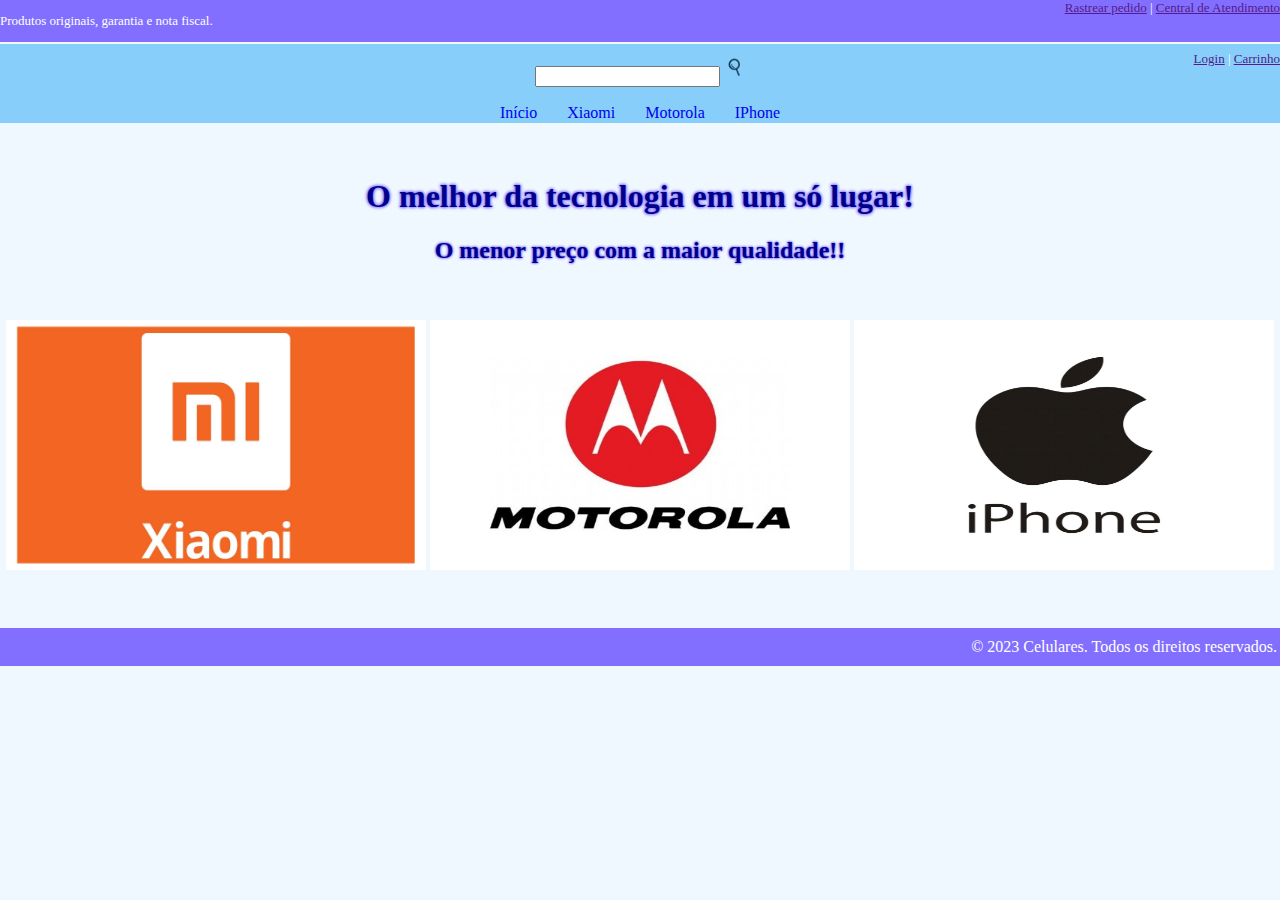
<file: Celulares/index.html>
<!DOCTYPE html>
<html>
<head>
	<meta charset="utf-8">
	<meta name="viewport" content="width=device-width, initial-scale=1">
	<title>Celulares</title>
	<link rel="stylesheet" type="text/css" href="style.css">
</head>

<body>
<header>
		<div><p>Produtos originais, garantia e nota fiscal.</p></div>
		<div><a href="">Rastrear pedido</a> | <a href="">Central de Atendimento</a></div>
</header>
<div class="menu">
	<div class="pesquisa">
		<div></div>
		<div>&emsp;&emsp;&emsp;&emsp;&emsp;&emsp;&emsp;<input type="text"><img width="30px" height="30px" src="Imagens/lupa.png"></div>
		<div><a href="">Login</a> | <a href="">Carrinho</a></div>
	</div>

	<div class="menu">
	<nav>
		<ul>
			<li><a href="index.html">Início</a></li>
			<li><a href="xiaomi.html">Xiaomi</a></li>
			<li><a href="motorola.html">Motorola</a></li>
			<li><a href="iphone.html">IPhone</a></li>
		</ul>		
	</nav>
	</div>

</div>


<main>
	<br>
	<h1>O melhor da tecnologia em um só lugar!</h1>
	<h2>O menor preço com a maior qualidade!!</h2>
	<br><br>

	<div align="center">
		<a href="xiaomi.html"><img width="420px" height="250px" src="Imagens/xiaomi.jpg"></a>
		<a href="motorola.html"><img width="420px" height="250px" src="Imagens/motorola.jpg"></a>
		<a href="iphone.html"><img width="420px" height="250px" src="Imagens/iphone.jpg"></a>
	</div>
	<br><br><br>
</main>


<footer>&copy; 2023 Celulares. Todos os direitos reservados.</footer>
</body>
</html>
</file>
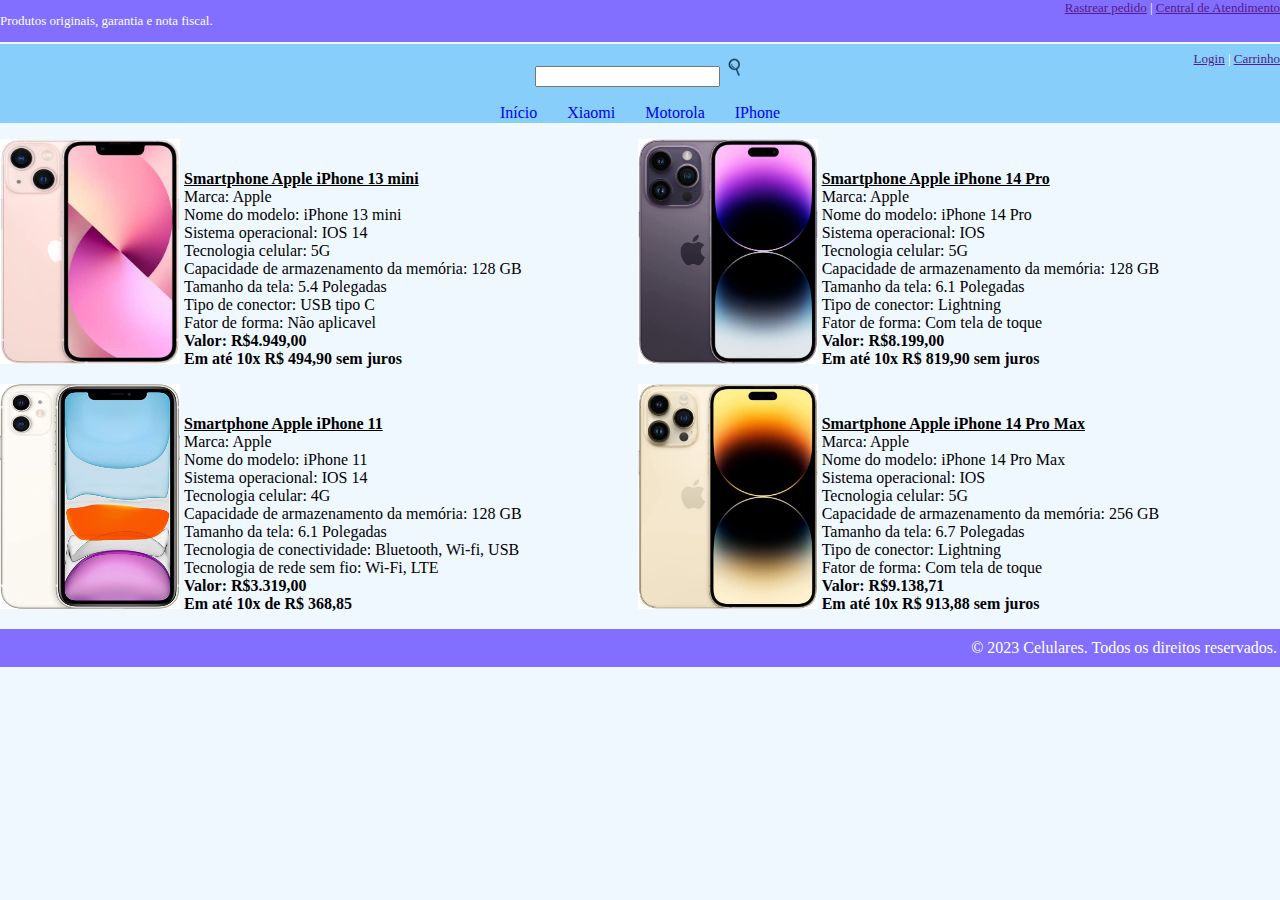
<file: Celulares/iphone.html>
<!DOCTYPE html>
<html>
<head>
	<meta charset="utf-8">
	<meta name="viewport" content="width=device-width, initial-scale=1">
	<title>Celulares</title>
	<link rel="stylesheet" type="text/css" href="style.css">
</head>

<body>
<header>
		<div><p>Produtos originais, garantia e nota fiscal.</p></div>
		<div><a href="">Rastrear pedido</a> | <a href="">Central de Atendimento</a></div>
</header>
<div class="menu">
	<div class="pesquisa">
		<div></div>
		<div>&emsp;&emsp;&emsp;&emsp;&emsp;&emsp;&emsp;<input type="text"><img width="30px" height="30px" src="Imagens/lupa.png"></div>
		<div><a href="">Login</a> | <a href="">Carrinho</a></div>
	</div>

	<div class="menu">
	<nav>
		<ul>
			<li><a href="index.html">Início</a></li>
			<li><a href="xiaomi.html">Xiaomi</a></li>
			<li><a href="motorola.html">Motorola</a></li>
			<li><a href="iphone.html">IPhone</a></li>
		</ul>		
	</nav>
	</div>

</div>


<main>
	<div align="left">
		 <a href="https://www.amazon.com.br/Apple-iPhone-13-mini-128-GB/dp/B09L1N5TBG/ref=sr_1_11?__mk_pt_BR=ÅMÅŽÕÑ&crid=UDDOK0W1OPVZ&keywords=iphone%2Bcelular&qid=1682349044&s=electronics&sprefix=iphon%2Bcelular%2Celectronics%2C320&sr=1-11&ufe=app_do%3Aamzn1.fos.25548f35-0de7-44b3-b28e-0f56f3f96147&th=1" target="_blank"><img width="180px" height="225px" src="Imagens/13mini.jpg"></a>
			<p><b><u>Smartphone Apple iPhone 13 mini</u></b><br>Marca: Apple<br>Nome do modelo: iPhone 13 mini<br>Sistema operacional: IOS 14<br>Tecnologia celular: 5G<br>Capacidade de armazenamento da memória: 128 GB<br>Tamanho da tela: 5.4 Polegadas<br>Tipo de conector: USB tipo C<br>Fator de forma: Não aplicavel<br><b>Valor: R$4.949,00<br>Em até 10x R$ 494,90 sem juros</b></p>&emsp;&emsp;&emsp;&emsp;&emsp;&emsp;&emsp;

			<a href="https://www.amazon.com.br/Apple-iPhone-Pro-128-Roxo-profundo/dp/B00CLR7T0E/ref=sr_1_12?__mk_pt_BR=ÅMÅŽÕÑ&crid=UDDOK0W1OPVZ&keywords=iphone+celular&qid=1682349369&s=electronics&sprefix=iphon+celular%2Celectronics%2C320&sr=1-12&ufe=app_do%3Aamzn1.fos.25548f35-0de7-44b3-b28e-0f56f3f96147" target="_blank"><img width="180px" height="225px" src="Imagens/14pro.jpg"></a>
			<p><b><u>Smartphone Apple iPhone 14 Pro</u></b><br>Marca: Apple<br>Nome do modelo: iPhone 14 Pro<br>Sistema operacional: IOS<br>Tecnologia celular: 5G<br>Capacidade de armazenamento da memória: 128 GB<br>Tamanho da tela: 6.1 Polegadas<br>Tipo de conector: Lightning<br>Fator de forma: Com tela de toque<br><b>Valor: R$8.199,00<br>Em até 10x R$ 819,90 sem juros</b></p>

			<a href="https://www.amazon.com.br/iPhone-Branco-com-Tela-CÃ¢mera/dp/B08NXK32ZX/ref=sr_1_4?__mk_pt_BR=ÅMÅŽÕÑ&crid=UDDOK0W1OPVZ&keywords=iphone%2Bcelular&qid=1682349369&s=electronics&sprefix=iphon%2Bcelular%2Celectronics%2C320&sr=1-4&ufe=app_do%3Aamzn1.fos.25548f35-0de7-44b3-b28e-0f56f3f96147&th=1" target="_blank"><img width="180px" height="225px" src="Imagens/ip11.jpg"></a>
			<p><b><u>Smartphone Apple iPhone 11</u></b><br>Marca: Apple<br>Nome do modelo: iPhone 11<br>Sistema operacional: IOS 14<br>Tecnologia celular: 4G<br>Capacidade de armazenamento da memória: 128 GB<br>Tamanho da tela: 6.1 Polegadas<br>Tecnologia de conectividade: Bluetooth, Wi-fi, USB<br>Tecnologia de rede sem fio: Wi-Fi, LTE<br><b>Valor: R$3.319,00<br>Em até 10x de R$ 368,85</b></p>&emsp;&emsp;&emsp;&emsp;&emsp;&emsp;&emsp;

			<a href="https://www.amazon.com.br/Apple-iPhone-Pro-Max-256/dp/B0BDHXNK6R/ref=sr_1_9?__mk_pt_BR=ÅMÅŽÕÑ&crid=UDDOK0W1OPVZ&keywords=iphone%2Bcelular&qid=1682349369&s=electronics&sprefix=iphon%2Bcelular%2Celectronics%2C320&sr=1-9&ufe=app_do%3Aamzn1.fos.25548f35-0de7-44b3-b28e-0f56f3f96147&th=1" target="_blank"><img width="180px" height="225px" src="Imagens/14promax.jpg"></a>
			<p><b><u>Smartphone Apple iPhone 14 Pro Max</u></b><br>Marca: Apple<br>Nome do modelo: iPhone 14 Pro Max<br>Sistema operacional: IOS<br>Tecnologia celular: 5G<br>Capacidade de armazenamento da memória: 256 GB<br>Tamanho da tela: 6.7 Polegadas<br>Tipo de conector: Lightning<br>Fator de forma: Com tela de toque<br><b>Valor: R$9.138,71<br>Em até 10x R$ 913,88 sem juros</b></p>
	</div>
</main>

<footer>&copy; 2023 Celulares. Todos os direitos reservados.</footer>
</body>
</html>
</file>
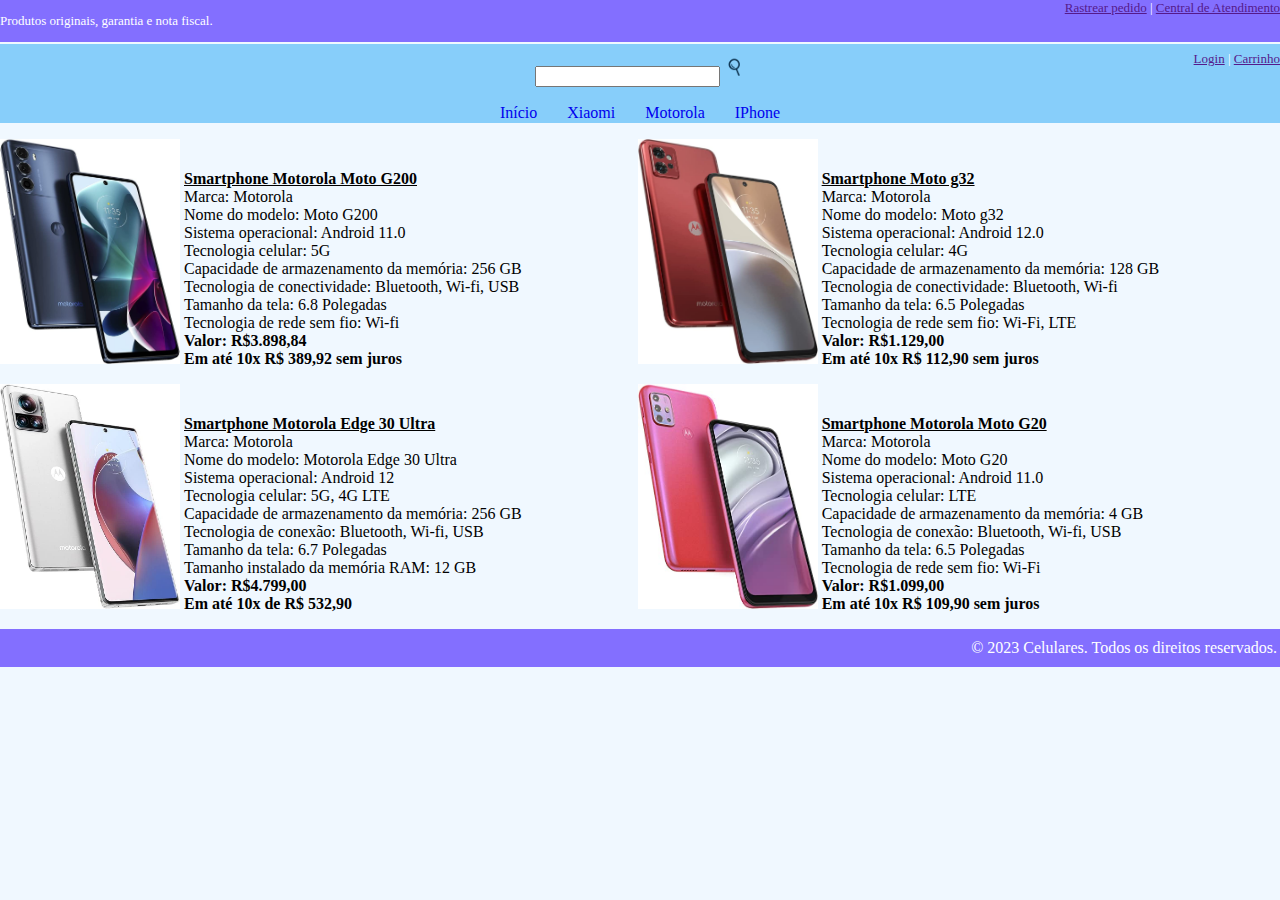
<file: Celulares/motorola.html>
<!DOCTYPE html>
<html>
<head>
	<meta charset="utf-8">
	<meta name="viewport" content="width=device-width, initial-scale=1">
	<title>Celulares</title>
	<link rel="stylesheet" type="text/css" href="style.css">
</head>

<body>
<header>
		<div><p>Produtos originais, garantia e nota fiscal.</p></div>
		<div><a href="">Rastrear pedido</a> | <a href="">Central de Atendimento</a></div>
</header>
<div class="menu">
	<div class="pesquisa">
		<div></div>
		<div>&emsp;&emsp;&emsp;&emsp;&emsp;&emsp;&emsp;<input type="text"><img width="30px" height="30px" src="Imagens/lupa.png"></div>
		<div><a href="">Login</a> | <a href="">Carrinho</a></div>
	</div>

	<div class="menu">
	<nav>
		<ul>
			<li><a href="index.html">Início</a></li>
			<li><a href="xiaomi.html">Xiaomi</a></li>
			<li><a href="motorola.html">Motorola</a></li>
			<li><a href="iphone.html">IPhone</a></li>
		</ul>		
	</nav>
	</div>

</div>


<main>
	<div align="left">
		 <a href="https://www.amazon.com.br/Smartphone-Motorola-Moto-G200-256GB/dp/B09MSTPJV9/ref=sr_1_23?__mk_pt_BR=ÅMÅŽÕÑ&crid=3R8OSV1ZJIVQB&keywords=motorola+celular&qid=1682346304&s=electronics&sprefix=motorol+celular%2Celectronics%2C220&sr=1-23&ufe=app_do%3Aamzn1.fos.25548f35-0de7-44b3-b28e-0f56f3f96147" target="_blank"><img width="180px" height="225px" src="Imagens/motog200.jpg"></a>
			<p><b><u>Smartphone Motorola Moto G200</u></b><br>Marca: Motorola<br>Nome do modelo: Moto G200<br>Sistema operacional: Android 11.0<br>Tecnologia celular: 5G<br>Capacidade de armazenamento da memória: 256 GB<br>Tecnologia de conectividade: Bluetooth, Wi-fi, USB<br>Tamanho da tela: 6.8 Polegadas<br>Tecnologia de rede sem fio: Wi-fi<br><b>Valor: R$3.898,84<br>Em até 10x R$ 389,92 sem juros</b></p>&emsp;&emsp;&emsp;&emsp;&emsp;&emsp;&emsp;

			<a href="https://www.amazon.com.br/Moto-g32-128-GB-Vermelho/dp/B0BGVGQ8MR/ref=sr_1_19?__mk_pt_BR=ÅMÅŽÕÑ&crid=3R8OSV1ZJIVQB&keywords=motorola+celular&qid=1682346806&s=electronics&sprefix=motorol+celular%2Celectronics%2C220&sr=1-19&ufe=app_do%3Aamzn1.fos.25548f35-0de7-44b3-b28e-0f56f3f96147" target="_blank"><img width="180px" height="225px" src="Imagens/motog32.jpg"></a>
			<p><b><u>Smartphone Moto g32</u></b><br>Marca: Motorola<br>Nome do modelo: Moto g32<br>Sistema operacional: Android 12.0<br>Tecnologia celular: 4G<br>Capacidade de armazenamento da memória: 128 GB<br>Tecnologia de conectividade: Bluetooth, Wi-fi<br>Tamanho da tela: 6.5 Polegadas<br>Tecnologia de rede sem fio: Wi-Fi, LTE<br><b>Valor: R$1.129,00<br>Em até 10x R$ 112,90 sem juros</b></p>

			<a href="https://www.amazon.com.br/Smartphone-Motorola-Ultra-256GB-White/dp/B0BDBX6NWG/ref=sr_1_25?__mk_pt_BR=ÅMÅŽÕÑ&crid=3R8OSV1ZJIVQB&keywords=motorola+celular&qid=1682346806&s=electronics&sprefix=motorol+celular%2Celectronics%2C220&sr=1-25&ufe=app_do%3Aamzn1.fos.25548f35-0de7-44b3-b28e-0f56f3f96147" target="_blank"><img width="180px" height="225px" src="Imagens/edge30.jpg"></a>
			<p><b><u>Smartphone Motorola Edge 30 Ultra</u></b><br>Marca: Motorola<br>Nome do modelo: Motorola Edge 30 Ultra<br>Sistema operacional: Android 12<br>Tecnologia celular: 5G, 4G LTE<br>Capacidade de armazenamento da memória: 256 GB<br>Tecnologia de conexão: Bluetooth, Wi-fi, USB<br>Tamanho da tela: 6.7 Polegadas<br>Tamanho instalado da memória RAM: 12 GB<br><b>Valor: R$4.799,00<br>Em até 10x de R$ 532,90</b></p>&emsp;&emsp;&emsp;&emsp;&emsp;&emsp;&emsp;

			<a href="https://www.amazon.com.br/Smartphone-Motorola-Moto-64GB-Pink/dp/B095L3DJCX/ref=sr_1_17?__mk_pt_BR=ÅMÅŽÕÑ&crid=3R8OSV1ZJIVQB&keywords=motorola+celular&qid=1682346806&s=electronics&sprefix=motorol+celular%2Celectronics%2C220&sr=1-17&ufe=app_do%3Aamzn1.fos.25548f35-0de7-44b3-b28e-0f56f3f96147" target="_blank"><img width="180px" height="225px" src="Imagens/motog20.jpg"></a>
			<p><b><u>Smartphone Motorola Moto G20</u></b><br>Marca: Motorola<br>Nome do modelo: Moto G20<br>Sistema operacional: Android 11.0<br>Tecnologia celular: LTE<br>Capacidade de armazenamento da memória: 4 GB<br>Tecnologia de conexão: Bluetooth, Wi-fi, USB<br>Tamanho da tela: 6.5 Polegadas<br>Tecnologia de rede sem fio: Wi-Fi<br><b>Valor: R$1.099,00<br>Em até 10x R$ 109,90 sem juros</b></p>
	</div>
</main>

<footer>&copy; 2023 Celulares. Todos os direitos reservados.</footer>
</body>
</html>
</file>
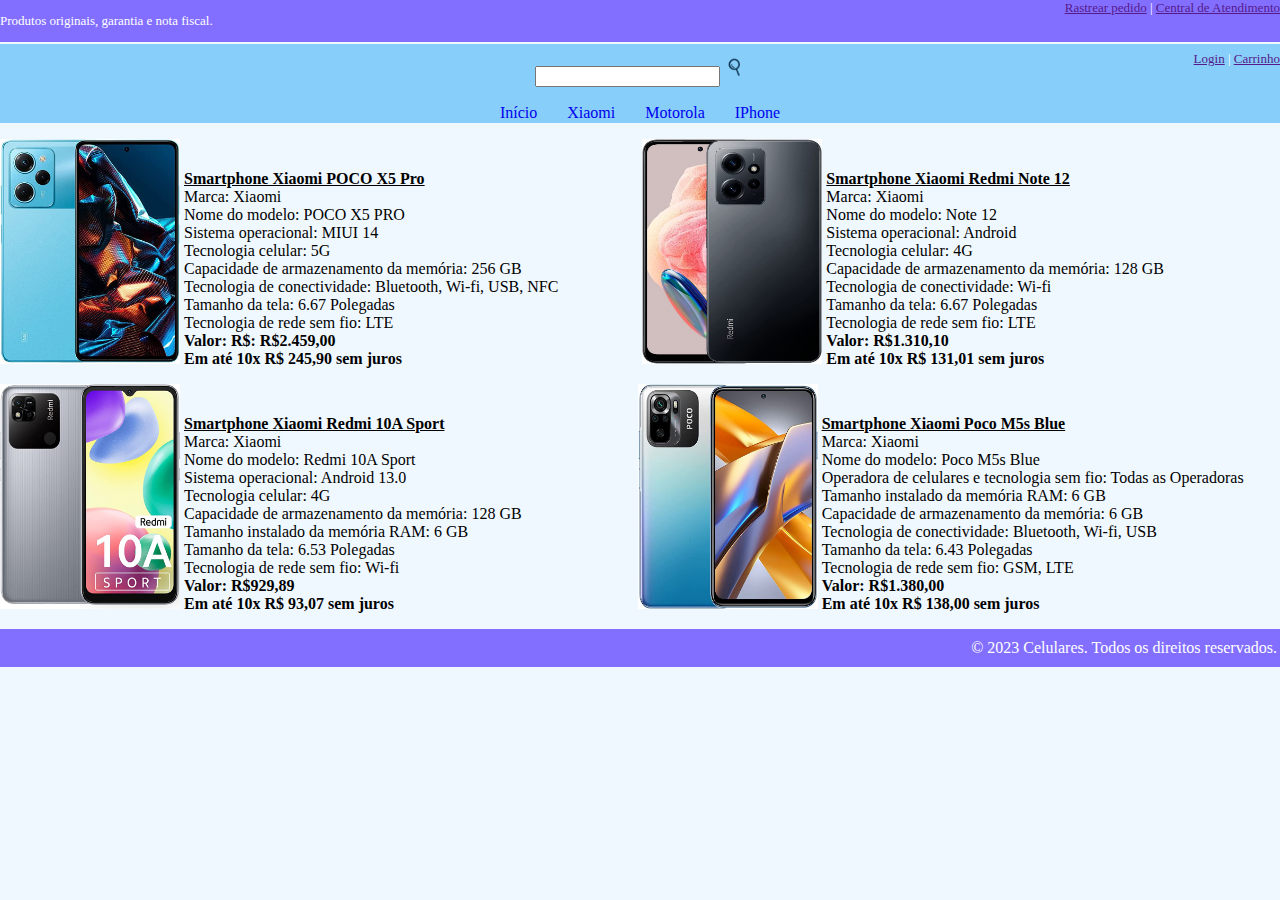
<file: Celulares/xiaomi.html>
<!DOCTYPE html>
<html>
<head>
	<meta charset="utf-8">
	<meta name="viewport" content="width=device-width, initial-scale=1">
	<title>Celulares</title>
	<link rel="stylesheet" type="text/css" href="style.css">
</head>

<body>
<header>
		<div><p>Produtos originais, garantia e nota fiscal.</p></div>
		<div><a href="">Rastrear pedido</a> | <a href="">Central de Atendimento</a></div>
</header>
<div class="menu">
	<div class="pesquisa">
		<div></div>
		<div>&emsp;&emsp;&emsp;&emsp;&emsp;&emsp;&emsp;<input type="text"><img width="30px" height="30px" src="Imagens/lupa.png"></div>
		<div><a href="">Login</a> | <a href="">Carrinho</a></div>
	</div>

	<div class="menu">
	<nav>
		<ul>
			<li><a href="index.html">Início</a></li>
			<li><a href="xiaomi.html">Xiaomi</a></li>
			<li><a href="motorola.html">Motorola</a></li>
			<li><a href="iphone.html">IPhone</a></li>
		</ul>		
	</nav>
	</div>

</div>

<main>
	<div align="left">
		 <a href="https://www.amazon.com.br/Smartphone-Xiaomi-256GB-5000mAh-Carregamento/dp/B0BRQM2HWL" target="_blank"><img width="180px" height="225px" src="Imagens/pocox5.jpg"></a>
			<p><b><u>Smartphone Xiaomi POCO X5 Pro</u></b><br>Marca: Xiaomi<br>Nome do modelo: POCO X5 PRO<br>Sistema operacional: MIUI 14<br>Tecnologia celular: 5G<br>Capacidade de armazenamento da memória: 256 GB<br>Tecnologia de conectividade: Bluetooth, Wi-fi, USB, NFC<br>Tamanho da tela: 6.67 Polegadas<br>Tecnologia de rede sem fio: LTE<br><b>Valor: R$: R$2.459,00<br>Em até 10x R$ 245,90 sem juros</b></p>&emsp;&emsp;&emsp;&emsp;&emsp;

			<a href="https://www.amazon.com.br/Celular-Xiaomi-Redmi-128GB-TelaP/dp/B0BZ7R2MPQ/ref=sr_1_4?__mk_pt_BR=ÅMÅŽÕÑ&crid=1FJRFHVJ224H6&keywords=xiaomi%2Bcelular&qid=1682343976&s=electronics&sprefix=xiaomi%2Bcelula%2Celectronics%2C217&sr=1-4&ufe=app_do%3Aamzn1.fos.25548f35-0de7-44b3-b28e-0f56f3f96147&th=1" target="_blank"><img width="180px" height="225px" src="Imagens/redmi12.jpg"></a>
			<p><b><u>Smartphone Xiaomi Redmi Note 12</u></b><br>Marca: Xiaomi<br>Nome do modelo: Note 12<br>Sistema operacional: Android<br>Tecnologia celular: 4G<br>Capacidade de armazenamento da memória: 128 GB<br>Tecnologia de conectividade: Wi-fi<br>Tamanho da tela: 6.67 Polegadas<br>Tecnologia de rede sem fio: LTE<br><b>Valor: R$1.310,10<br>Em até 10x R$ 131,01 sem juros</b></p>

			<a href="https://www.amazon.com.br/Xiaomi-Redmi-10A-Sport-128Gb/dp/B0B6PSPJ8N/ref=sr_1_16?__mk_pt_BR=ÅMÅŽÕÑ&crid=1FJRFHVJ224H6&keywords=xiaomi+celular&qid=1682344513&s=electronics&sprefix=xiaomi+celula%2Celectronics%2C217&sr=1-16&ufe=app_do%3Aamzn1.fos.25548f35-0de7-44b3-b28e-0f56f3f96147" target="_blank"><img width="180px" height="225px" src="Imagens/10asport.jpg"></a>
			<p><b><u>Smartphone Xiaomi Redmi 10A Sport</u></b><br>Marca: Xiaomi<br>Nome do modelo: Redmi 10A Sport<br>Sistema operacional: Android 13.0<br>Tecnologia celular: 4G<br>Capacidade de armazenamento da memória: 128 GB<br>Tamanho instalado da memória RAM: 6 GB<br>Tamanho da tela: 6.53 Polegadas<br>Tecnologia de rede sem fio: Wi-fi<br><b>Valor: R$929,89<br>Em até 10x R$ 93,07 sem juros</b></p>&emsp;&emsp;&emsp;&emsp;&emsp;&emsp;&emsp;

			<a href="https://www.amazon.com.br/Smartphone-Xiaomi-POCO-Dual-128GB/dp/B0BCT5QRFD/ref=sr_1_22?__mk_pt_BR=ÅMÅŽÕÑ&crid=1FJRFHVJ224H6&keywords=xiaomi+celular&qid=1682344513&s=electronics&sprefix=xiaomi+celula%2Celectronics%2C217&sr=1-22&ufe=app_do%3Aamzn1.fos.25548f35-0de7-44b3-b28e-0f56f3f96147" target="_blank"><img width="180px" height="225px" src="Imagens/pocom5.jpg"></a>
			<p><b><u>Smartphone Xiaomi Poco M5s Blue</u></b><br>Marca: Xiaomi<br>Nome do modelo: Poco M5s Blue<br>Operadora de celulares e tecnologia sem fio: Todas as Operadoras<br>Tamanho instalado da memória RAM: 6 GB<br>Capacidade de armazenamento da memória: 6 GB<br>Tecnologia de conectividade: Bluetooth, Wi-fi, USB<br>Tamanho da tela: 6.43 Polegadas<br>Tecnologia de rede sem fio: GSM, LTE<br><b>Valor: R$1.380,00<br>Em até 10x R$ 138,00 sem juros</b></p>
	</div>
</main>

<footer>&copy; 2023 Celulares. Todos os direitos reservados.</footer>
</body>
</html>
</file>
<file: Celulares/style.css>
body{
	margin: 0px;
	margin-top: 0px;
	background-color: #F0F8FF;
}

header{
	background-color: #836FFF;
	font-size: 13px;
	color: white;
	display: flex;
	justify-content: space-between;
	margin: auto;
}

.menu{
	background-color: #87CEFA;
}

.menu ul{
	display: flex;
	justify-content: center;
	padding: 0px;
}

.menu ul li{
	display: inline;
	padding: 1px 15px;
}

.menu ul li a{
	text-align: center;
	text-decoration: none;
}

.menu ul li a:hover{
	background-color: #F0F8FF;
	padding: 5px;
}

.pesquisa{
	background-color: #87CEFA;
	font-size: 13px;
	color: white;
	display: flex;
	justify-content: space-between;
	margin-top: 2px;
	padding-top: 7px;
}

h1{
	text-align: center;
	color: #00008B;
	text-shadow: 0 0 0.1em #87F, 0 0 0.1em #87F, 0 0 0.1em #87F
}

h2{
	text-align: center;
	color: #00008B;
	text-shadow: 0 0 0.1em #87F, 0 0 0.1em #87F, 0 0 0.1em #87F
}

footer{
	background-color: #836FFF;
	padding: 10px 3px;
	text-align: right;
	position: absolut;
	bottom: 10;
	color: #fff;
}

img, p{
	display: inline-block;
}
</file>
